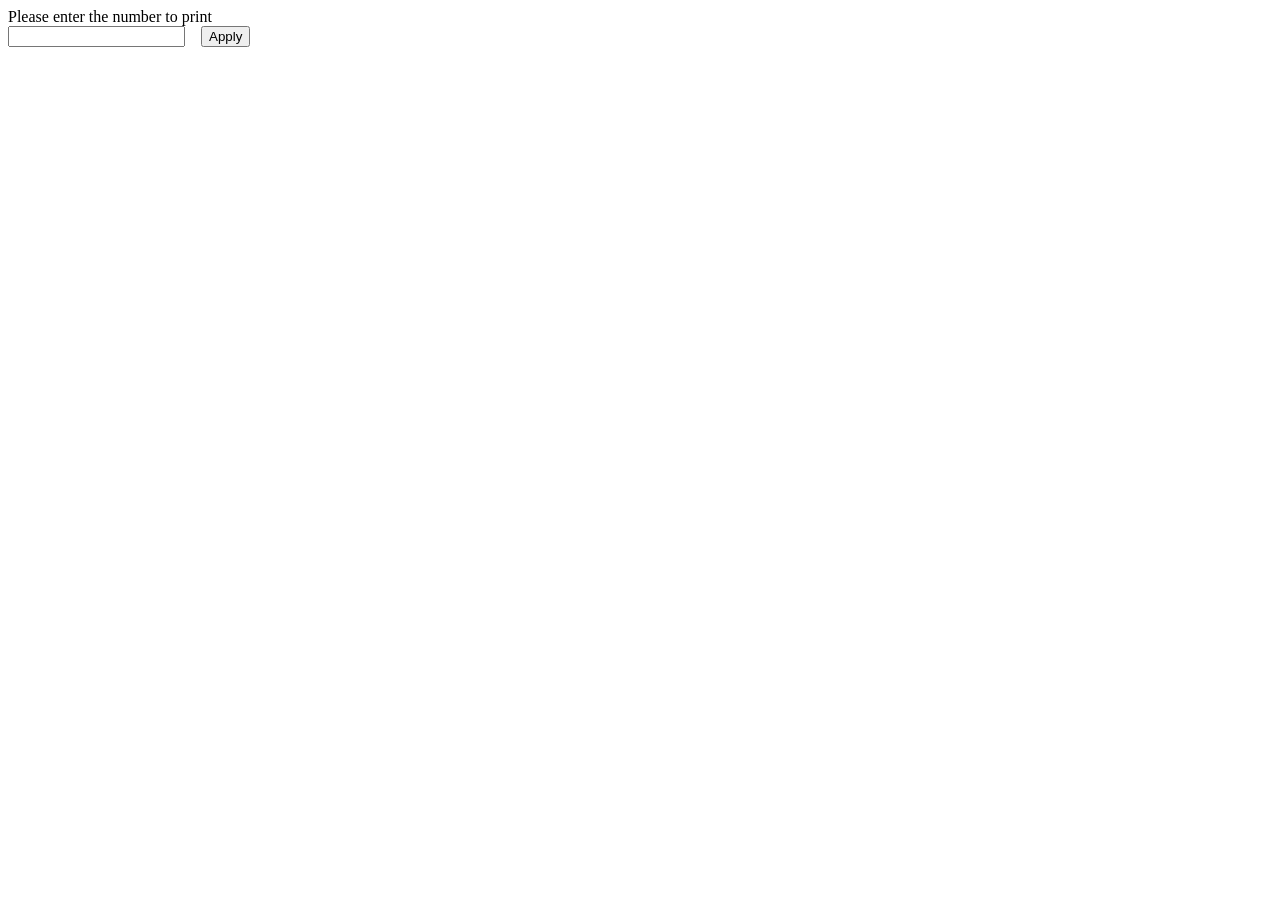
<file: Problem Solving Anurag/index.html>
<!DOCTYPE html>
<html lang="en">

<head>
    <meta charset="UTF-8">
    <meta name="viewport" content="width=device-width, initial-scale=1.0">
    <title>Document</title>
</head>
<!-- <script src="solution.js" ></script> -->

<body>
    <label for="number">Please enter the number to print</label>
    <div style="display: flex; gap: 1rem;">
        <input type="text" name="number" id="number">
        <button type="button" name="btn" id="btn"> Apply </button>
    </div>
    <div id="print">

    </div>
</body>
<script type="module" src="solution20.js"></script>

</html>
</file>
